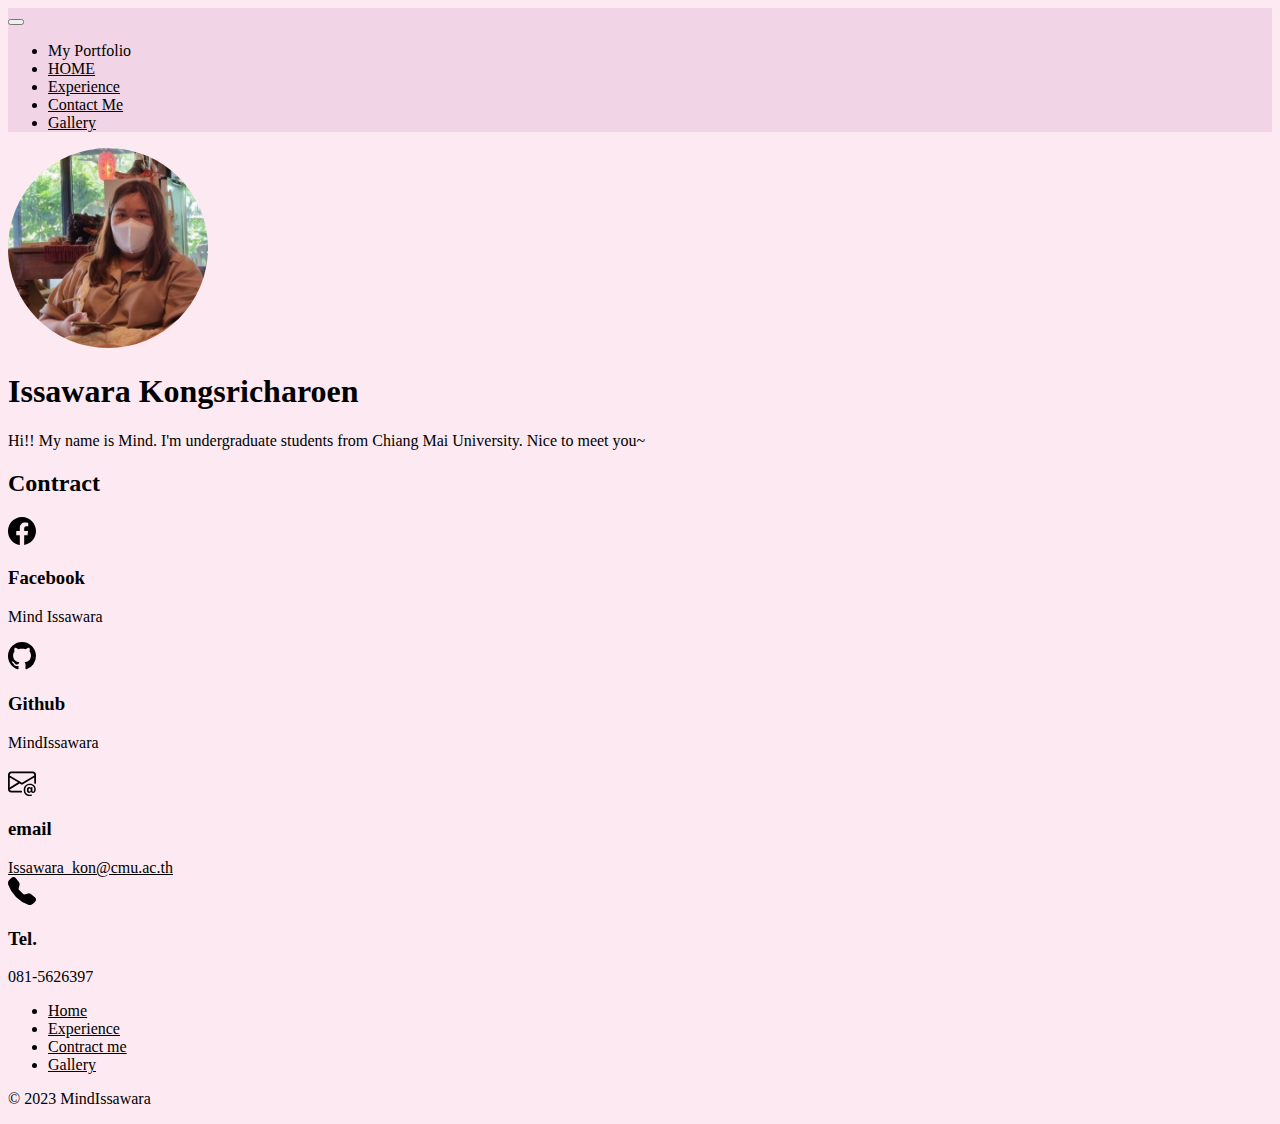
<file: contract.html>
<!DOCTYPE html>
<html lang="en">
  <head>
    <meta charset="UTF-8" />
    <meta name="viewport" content="width=device-width, initial-scale=1.0" />
    <title>My Portfolio</title>
    <link
      href="https://cdn.jsdelivr.net/npm/bootstrap@5.3.0-alpha3/dist/css/bootstrap.min.css"
      rel="stylesheet"
      integrity="sha384-KK94CHFLLe+nY2dmCWGMq91rCGa5gtU4mk92HdvYe+M/SXH301p5ILy+dN9+nJOZ"
      crossorigin="anonymous"
    />
    <link href="./style.css" rel="stylesheet" />
  </head>
  <body>
    <nav class="navbar navbar-expand-lg" aria-label="Twelfth navbar example">
      <div class="container-fluid">
        <button
          class="navbar-toggler collapsed"
          type="button"
          data-bs-toggle="collapse"
          data-bs-target="#navbarsExample10"
          aria-controls="navbarsExample10"
          aria-expanded="false"
          aria-label="Toggle navigation"
        >
          <span class="navbar-toggler-icon"></span>
        </button>

        <div
          class="navbar-collapse justify-content-md-center collapse"
          id="navbarsExample10"
        >
          <ul class="navbar-nav">
            <li class="nav-item">
              <a class="nav-link active">My Portfolio</a>
            </li>
            <li class="nav-item">
              <a class="nav-link" href="./index.html">HOME</a>
            </li>
            <li class="nav-item">
              <a class="nav-link" href="./exp.html">Experience</a>
            </li>
            <li class="nav-item">
              <a class="nav-link" href="./contract.html">Contact Me</a>
            </li>
            <li class="nav-item">
              <a class="nav-link" href="./gal.html">Gallery</a>
            </li>
          </ul>
        </div>
      </div>
    </nav>

    <div class="px-4 py-0 my-5 text-center">
      <img
        class="d-block mx-auto mb-2 mt-5 circle"
        src="./images/mind.jpg"
        alt=""
        width="200"
        height="200"
      />
      <h1 class="display-5 fw-bold text-body-emphasis">
        Issawara Kongsricharoen
      </h1>
      <div class="col-lg-6 mx-auto">
        <p class="lead mb-4">
          Hi!! My name is Mind. I'm undergraduate students from Chiang Mai
          University. Nice to meet you~
        </p>
      </div>
    </div>

    <div class="container px-4 py-5" id="skill">
      <h2 class="pb-2 border-bottom">Contract</h2>

      <div
        class="row row-cols-1 row-cols-sm-1 row-cols-md-2 row-cols-lg-2 g-4 py-4 mx-4"
      >
        <div class="col d-flex align-items-start px-5">
          <svg
            class="bi text-body-secondary flex-shrink-0 me-3"
            width="1.75em"
            height="1.75em"
            xmlns="http://www.w3.org/2000/svg"
            fill="currentColor"
            class="bi bi-image-alt"
            viewBox="0 0 16 16"
          >
            <path
              d="M16 8.049c0-4.446-3.582-8.05-8-8.05C3.58 0-.002 3.603-.002 8.05c0 4.017 2.926 7.347 6.75 7.951v-5.625h-2.03V8.05H6.75V6.275c0-2.017 1.195-3.131 3.022-3.131.876 0 1.791.157 1.791.157v1.98h-1.009c-.993 0-1.303.621-1.303 1.258v1.51h2.218l-.354 2.326H9.25V16c3.824-.604 6.75-3.934 6.75-7.951z"
            />
          </svg>
          <div>
            <h3 class="fw-bold mb-0 fs-4 text-body-emphasis">Facebook</h3>
            <p>Mind Issawara</p>
          </div>
        </div>
        <div class="col d-flex align-items-start px-5">
          <svg
            class="bi text-body-secondary flex-shrink-0 me-3"
            width="1.75em"
            height="1.75em"
            xmlns="http://www.w3.org/2000/svg"
            fill="currentColor"
            class="bi bi-image-alt"
            viewBox="0 0 16 16"
          >
            <path
              d="M8 0C3.58 0 0 3.58 0 8c0 3.54 2.29 6.53 5.47 7.59.4.07.55-.17.55-.38 0-.19-.01-.82-.01-1.49-2.01.37-2.53-.49-2.69-.94-.09-.23-.48-.94-.82-1.13-.28-.15-.68-.52-.01-.53.63-.01 1.08.58 1.23.82.72 1.21 1.87.87 2.33.66.07-.52.28-.87.51-1.07-1.78-.2-3.64-.89-3.64-3.95 0-.87.31-1.59.82-2.15-.08-.2-.36-1.02.08-2.12 0 0 .67-.21 2.2.82.64-.18 1.32-.27 2-.27.68 0 1.36.09 2 .27 1.53-1.04 2.2-.82 2.2-.82.44 1.1.16 1.92.08 2.12.51.56.82 1.27.82 2.15 0 3.07-1.87 3.75-3.65 3.95.29.25.54.73.54 1.48 0 1.07-.01 1.93-.01 2.2 0 .21.15.46.55.38A8.012 8.012 0 0 0 16 8c0-4.42-3.58-8-8-8z"
            />
          </svg>
          <div>
            <h3 class="fw-bold mb-0 fs-4 text-body-emphasis">Github</h3>
            <p>MindIssawara</p>
          </div>
        </div>
        <div class="col d-flex align-items-start px-5">
          <svg
            class="bi text-body-secondary flex-shrink-0 me-3"
            width="1.75em"
            height="1.75em"
            xmlns="http://www.w3.org/2000/svg"
            fill="currentColor"
            class="bi bi-terminal"
            viewBox="0 0 16 16"
          >
            <path
              d="M2 2a2 2 0 0 0-2 2v8.01A2 2 0 0 0 2 14h5.5a.5.5 0 0 0 0-1H2a1 1 0 0 1-.966-.741l5.64-3.471L8 9.583l7-4.2V8.5a.5.5 0 0 0 1 0V4a2 2 0 0 0-2-2H2Zm3.708 6.208L1 11.105V5.383l4.708 2.825ZM1 4.217V4a1 1 0 0 1 1-1h12a1 1 0 0 1 1 1v.217l-7 4.2-7-4.2Z"
            />
            <path
              d="M14.247 14.269c1.01 0 1.587-.857 1.587-2.025v-.21C15.834 10.43 14.64 9 12.52 9h-.035C10.42 9 9 10.36 9 12.432v.214C9 14.82 10.438 16 12.358 16h.044c.594 0 1.018-.074 1.237-.175v-.73c-.245.11-.673.18-1.18.18h-.044c-1.334 0-2.571-.788-2.571-2.655v-.157c0-1.657 1.058-2.724 2.64-2.724h.04c1.535 0 2.484 1.05 2.484 2.326v.118c0 .975-.324 1.39-.639 1.39-.232 0-.41-.148-.41-.42v-2.19h-.906v.569h-.03c-.084-.298-.368-.63-.954-.63-.778 0-1.259.555-1.259 1.4v.528c0 .892.49 1.434 1.26 1.434.471 0 .896-.227 1.014-.643h.043c.118.42.617.648 1.12.648Zm-2.453-1.588v-.227c0-.546.227-.791.573-.791.297 0 .572.192.572.708v.367c0 .573-.253.744-.564.744-.354 0-.581-.215-.581-.8Z"
            />
          </svg>
          <div>
            <h3 class="fw-bold mb-0 fs-4 text-body-emphasis">email</h3>
            <a href="mailto:Issawara_kon@cmu.ac.th"> Issawara_kon@cmu.ac.th </a>
          </div>
        </div>
        <div class="col d-flex align-items-start px-5">
          <svg
            class="bi text-body-secondary flex-shrink-0 me-3"
            width="1.75em"
            height="1.75em"
            xmlns="http://www.w3.org/2000/svg"
            fill="currentColor"
            class="bi bi-image-alt"
            viewBox="0 0 16 16"
          >
            <path
              fill-rule="evenodd"
              d="M1.885.511a1.745 1.745 0 0 1 2.61.163L6.29 2.98c.329.423.445.974.315 1.494l-.547 2.19a.678.678 0 0 0 .178.643l2.457 2.457a.678.678 0 0 0 .644.178l2.189-.547a1.745 1.745 0 0 1 1.494.315l2.306 1.794c.829.645.905 1.87.163 2.611l-1.034 1.034c-.74.74-1.846 1.065-2.877.702a18.634 18.634 0 0 1-7.01-4.42 18.634 18.634 0 0 1-4.42-7.009c-.362-1.03-.037-2.137.703-2.877L1.885.511z"
            />
          </svg>
          <div>
            <h3 class="fw-bold mb-0 fs-4 text-body-emphasis">Tel.</h3>
            <p>081-5626397</p>
          </div>
        </div>
      </div>
    </div>
    <div class="container px-0">
      <footer class="py-3 my-4">
        <ul class="nav justify-content-center border-bottom pb-3 mb-3">
          <li class="nav-item">
            <a href="./index.html" class="nav-link px-2 text-body-secondary"
              >Home</a
            >
          </li>
          <li class="nav-item">
            <a href="./exp.html" class="nav-link px-2 text-body-secondary"
              >Experience</a
            >
          </li>
          <li class="nav-item">
            <a href="./contract.html" class="nav-link px-2 text-body-secondary"
              >Contract me</a
            >
          </li>
          <li class="nav-item">
            <a href="./gal.html" class="nav-link px-2 text-body-secondary"
              >Gallery</a
            >
          </li>
        </ul>
        <p class="text-center text-body-secondary">© 2023 MindIssawara</p>
      </footer>
    </div>
    <script
      src="https://cdn.jsdelivr.net/npm/bootstrap@5.3.0-alpha3/dist/js/bootstrap.bundle.min.js"
      integrity="sha384-ENjdO4Dr2bkBIFxQpeoTz1HIcje39Wm4jDKdf19U8gI4ddQ3GYNS7NTKfAdVQSZe"
      crossorigin="anonymous"
    ></script>
  </body>
</html>
</file>
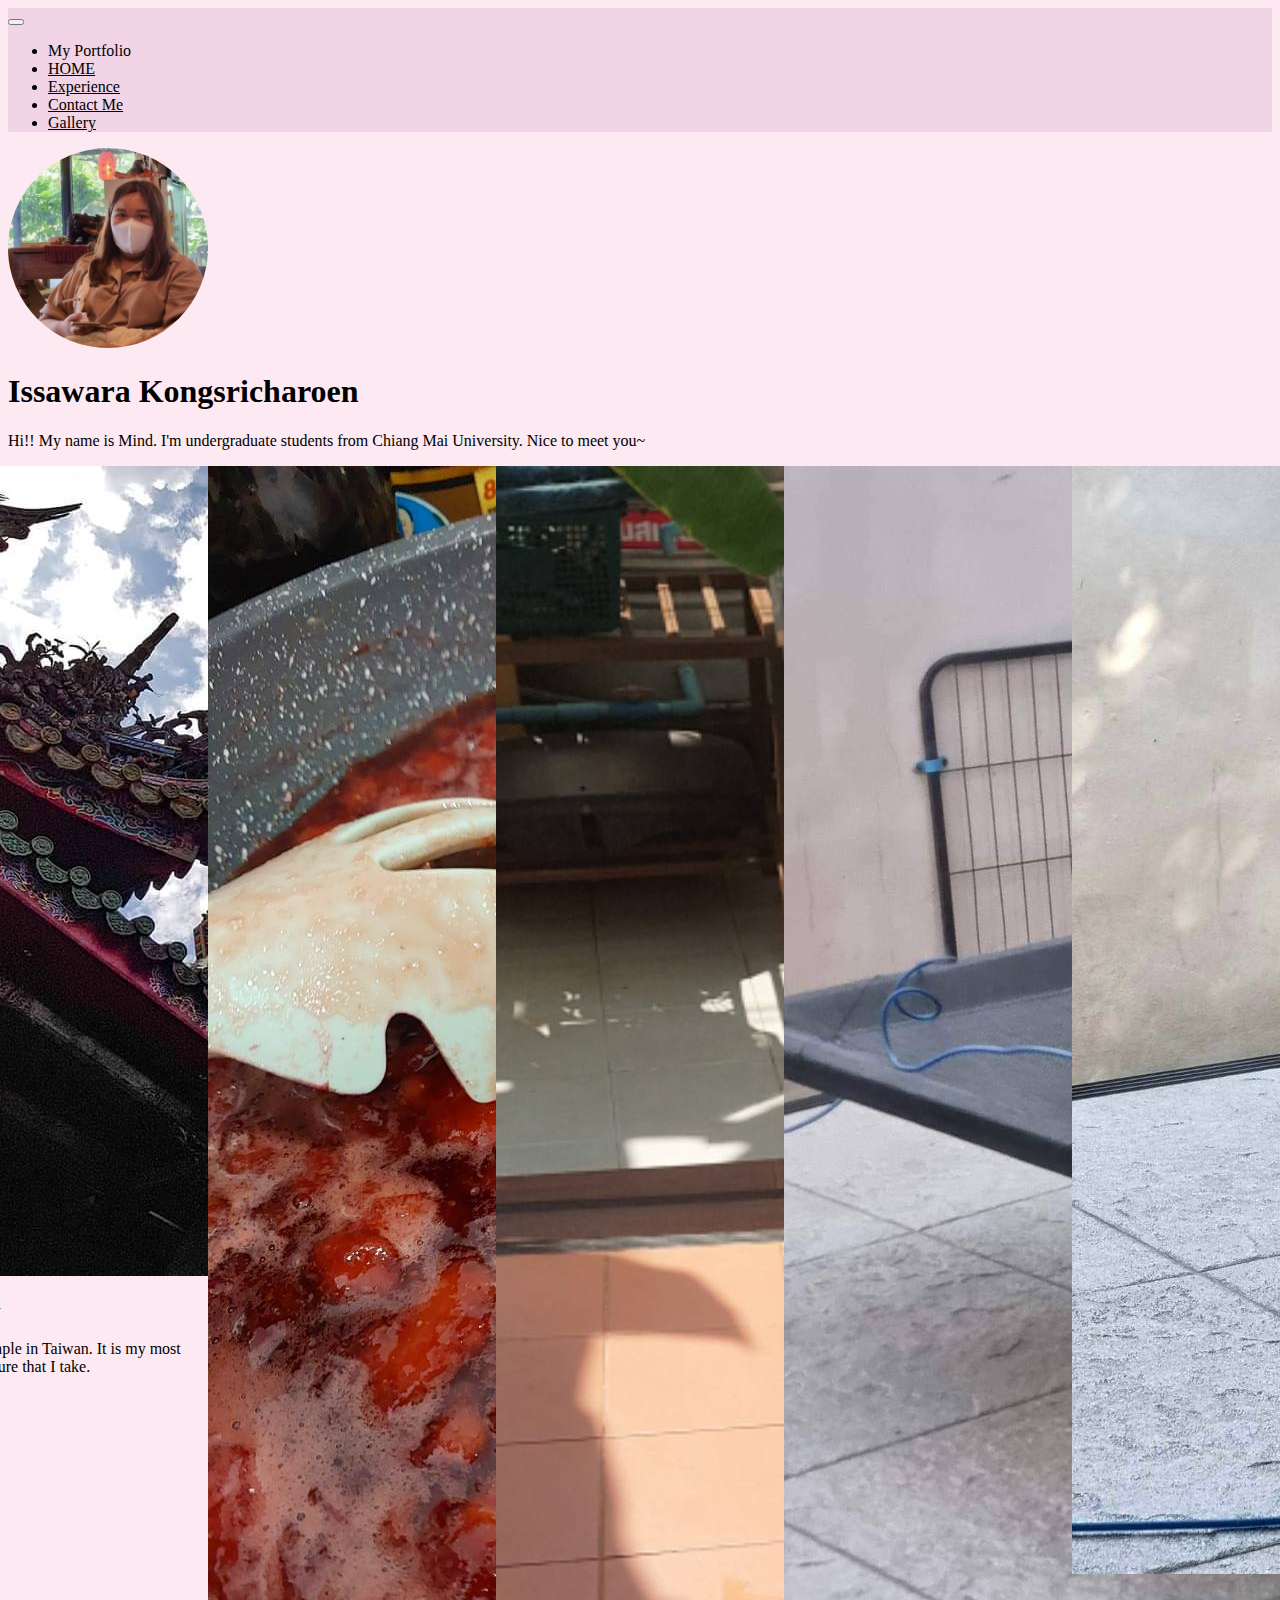
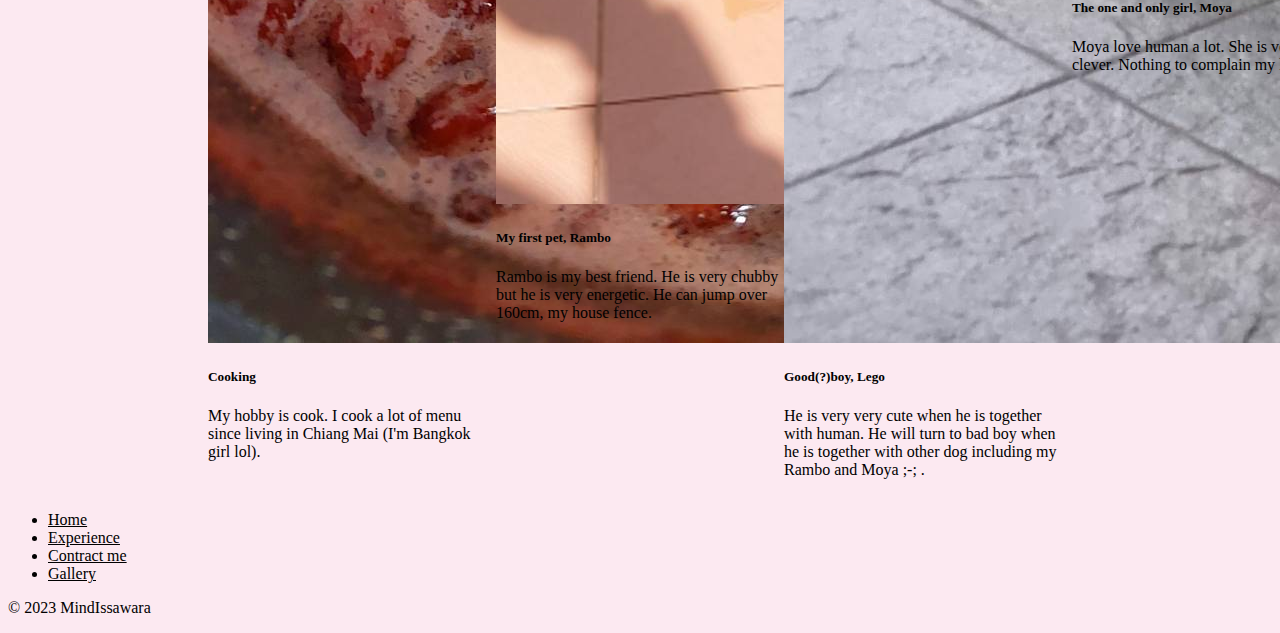
<file: gal.html>
<!DOCTYPE html>
<html lang="en">
  <head>
    <meta charset="UTF-8" />
    <meta name="viewport" content="width=device-width, initial-scale=1.0" />
    <title>My Portfolio</title>
    <link
      href="https://cdn.jsdelivr.net/npm/bootstrap@5.3.0-alpha3/dist/css/bootstrap.min.css"
      rel="stylesheet"
      integrity="sha384-KK94CHFLLe+nY2dmCWGMq91rCGa5gtU4mk92HdvYe+M/SXH301p5ILy+dN9+nJOZ"
      crossorigin="anonymous"
    />
    <link href="./style.css" rel="stylesheet" />
  </head>
  <body>
    <nav class="navbar navbar-expand-lg" aria-label="Twelfth navbar example">
      <div class="container-fluid">
        <button
          class="navbar-toggler collapsed"
          type="button"
          data-bs-toggle="collapse"
          data-bs-target="#navbarsExample10"
          aria-controls="navbarsExample10"
          aria-expanded="false"
          aria-label="Toggle navigation"
        >
          <span class="navbar-toggler-icon"></span>
        </button>

        <div
          class="navbar-collapse justify-content-md-center collapse"
          id="navbarsExample10"
        >
          <ul class="navbar-nav">
            <li class="nav-item">
              <a class="nav-link active">My Portfolio</a>
            </li>
            <li class="nav-item">
              <a class="nav-link" href="./index.html">HOME</a>
            </li>
            <li class="nav-item">
              <a class="nav-link" href="./exp.html">Experience</a>
            </li>
            <li class="nav-item">
              <a class="nav-link" href="./contract.html">Contact Me</a>
            </li>
            <li class="nav-item">
              <a class="nav-link" href="./gal.html">Gallery</a>
            </li>
          </ul>
        </div>
      </div>
    </nav>

    <div class="px-4 py-0 my-5 text-center">
      <img
        class="d-block mx-auto mb-2 mt-5 circle"
        src="./images/mind.jpg"
        alt=""
        width="200"
        height="200"
      />
      <h1 class="display-5 fw-bold text-body-emphasis">
        Issawara Kongsricharoen
      </h1>
      <div class="col-lg-6 mx-auto">
        <p class="lead mb-4">
          Hi!! My name is Mind. I'm undergraduate students from Chiang Mai
          University. Nice to meet you~
        </p>
      </div>
    </div>

    <div class="Mycard row row-cols-1 row-cols-sm-2 row-cols-md-3 g-3 px-5">
      <div class="card px-3 py-3 mx-3" style="width: 18rem">
        <img src="./images/photo.jpg" class="card-img-top" alt="..." />
        <div class="card-body">
          <h5 class="card-title">Temple & Sky</h5>
          <p class="card-text">
            This is a temple in Taiwan. It is my most favorite picture that I
            take.
          </p>
        </div>
      </div>
      <div class="card px-3 py-3 mx-3" style="width: 18rem">
        <img src="./images/cook.jpg" class="card-img-top" alt="..." />
        <div class="card-body">
          <h5 class="card-title">Cooking</h5>
          <p class="card-text">
            My hobby is cook. I cook a lot of menu since living in Chiang Mai (I'm
            Bangkok girl lol).
          </p>
        </div>
      </div>
      <div class="card px-3 py-3 mx-3" style="width: 18rem">
        <img src="./images/rambo.jpg" class="card-img-top" alt="..." />
        <div class="card-body">
          <h5 class="card-title">My first pet, Rambo</h5>
          <p class="card-text">
            Rambo is my best friend. He is very chubby but he is very energetic.
            He can jump over 160cm, my house fence.
          </p>
        </div>
      </div>
      <div class="card px-3 py-3 mx-3" style="width: 18rem">
        <img src="./images/lego.jpg" class="card-img-top" alt="..." />
        <div class="card-body">
          <h5 class="card-title">Good(?)boy, Lego</h5>
          <p class="card-text">
            He is very very cute when he is together with human. He will turn to
            bad boy when he is together with other dog including my Rambo and
            Moya ;-; .
          </p>
        </div>
      </div>

      <div class="card px-3 py-3 mx-3" style="width: 18rem">
        <img src="./images/moya.jpg" class="card-img-top" alt="..." />
        <div class="card-body">
          <h5 class="card-title">The one and only girl, Moya</h5>
          <p class="card-text">
            Moya love human a lot. She is very fast and clever. Nothing to
            complain my lovely girl.
          </p>
        </div>
      </div>
    </div>

    <div class="container px-0">
      <footer class="py-3 my-4">
        <ul class="nav justify-content-center border-bottom pb-3 mb-3">
          <li class="nav-item">
            <a href="./index.html" class="nav-link px-2 text-body-secondary"
              >Home</a
            >
          </li>
          <li class="nav-item">
            <a href="./exp.html" class="nav-link px-2 text-body-secondary"
              >Experience</a
            >
          </li>
          <li class="nav-item">
            <a href="./contract.html" class="nav-link px-2 text-body-secondary"
              >Contract me</a
            >
          </li>
          <li class="nav-item">
            <a href="./gal.html" class="nav-link px-2 text-body-secondary"
              >Gallery</a
            >
          </li>
        </ul>
        <p class="text-center text-body-secondary">© 2023 MindIssawara</p>
      </footer>
    </div>
    <script
      src="https://cdn.jsdelivr.net/npm/bootstrap@5.3.0-alpha3/dist/js/bootstrap.bundle.min.js"
      integrity="sha384-ENjdO4Dr2bkBIFxQpeoTz1HIcje39Wm4jDKdf19U8gI4ddQ3GYNS7NTKfAdVQSZe"
      crossorigin="anonymous"
    ></script>
  </body>
</html>
</file>
<file: style.css>
.circle {
  border-radius: 50%;
}

body {
  background-color: #fce9f1;
}

.btn {
  margin-top: 3%;
  background-color: #f1d4e5;
  width: 150px;
  height: 40px;
  border-color: #e0a9ca;
}

nav {
  background-color: #f1d4e5;
}

a {
  color: #000;
}

.Mycard {
  display: flex;
  justify-content: center;
}

.containerFlex {
  margin-top: 5%;
  margin-bottom: 5%;
  display: flex;
  justify-content: center;
  align-content: center;
}

@media (max-width: 600px) {
  .containerFlex {
    flex-direction: column;
  }
}

.content {
  padding-left: 4%;
}

.gradient-background {
  background: linear-gradient(300deg, #ffffff, #e0a9ca, #b3eaf8);
  background-size: 180% 180%;
  animation: gradient-animation 18s ease infinite;
  padding-bottom: 1%;
}

@keyframes gradient-animation {
  0% {
    background-position: 0% 50%;
  }
  50% {
    background-position: 100% 50%;
  }
  100% {
    background-position: 0% 50%;
  }
}

.light {
  background-color: #fff7f7;
}
</file>
